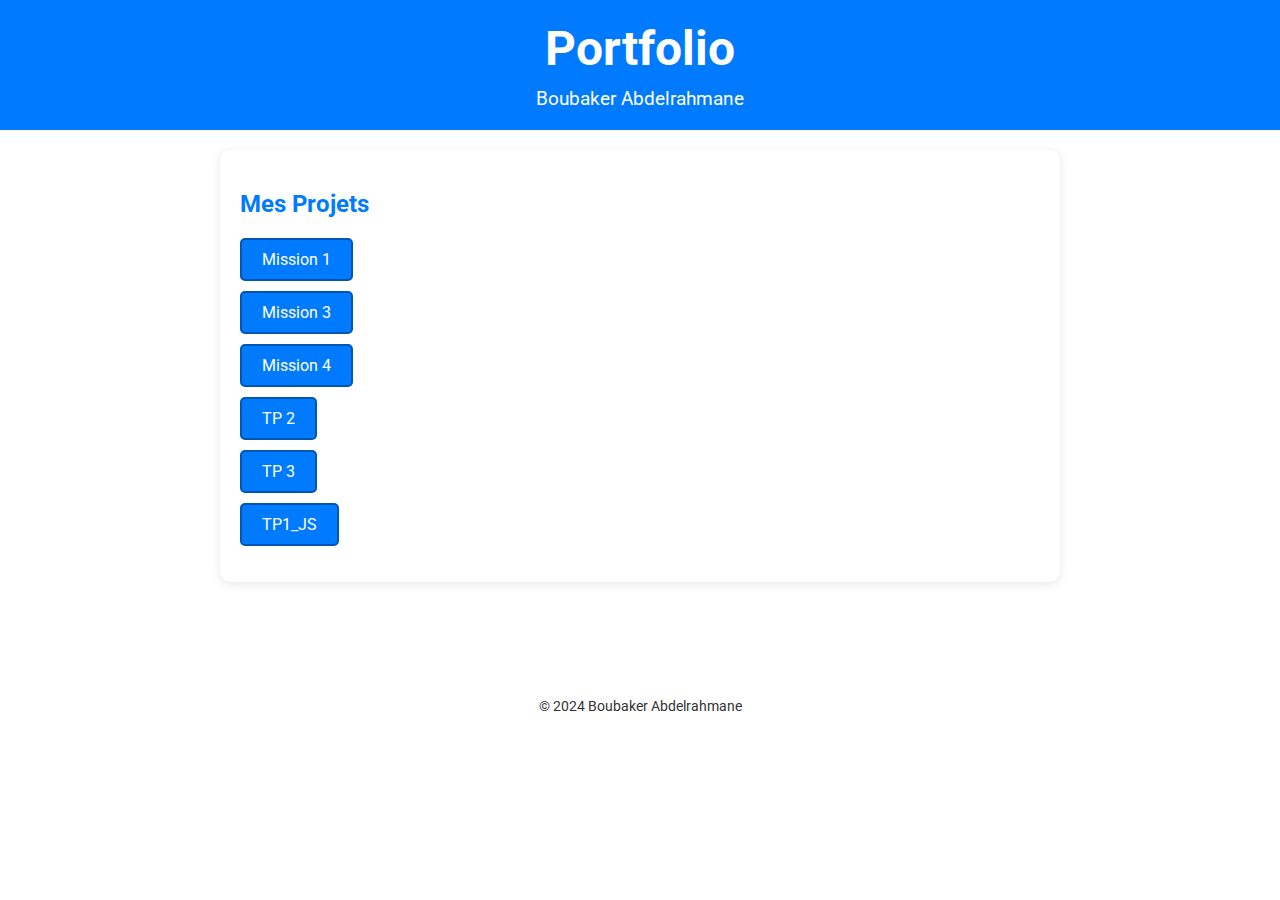
<file: index.html>
<!DOCTYPE html>
<html lang="fr">
<head>
    <meta charset="UTF-8">
    <meta name="viewport" content="width=device-width, initial-scale=1.0">
    <title>Portfolio de Boubaker Abdelrahmane</title>
    <link rel="stylesheet" href="https://fonts.googleapis.com/css2?family=Roboto:wght@400;700&display=swap">
    <style>
        body {
            background-image:url(https://media.istockphoto.com/id/1363887179/fr/vectoriel/arri%C3%A8re-plan-de-motif-de-ligne-abstrait.jpg?s=612x612&w=0&k=20&c=nw3PI-L_qfkLHonLoTU0a06k0dVjf42D0PD1mPIJdXs=) ;
            font-family: 'Roboto', sans-serif;
            margin: 0;
            padding: 0;
        }
        header {
            background-color: #007BFF;
            color: white;
            padding: 20px;
            text-align: center;
        }
        nav {
            margin: 20px 0;
        }
        nav a {
            color: white;
            margin: 0 15px;
            text-decoration: none;
            font-weight: bold;
        }
        h1 {
            font-size: 3em;
            margin: 0;
        }
        .description {
            font-size: 1.2em;
            margin-top: 10px;
        }
        .container {
            max-width: 800px;
            margin: 20px auto;
            padding: 20px;
            background-color: white;
            border-radius: 10px;
            box-shadow: 0 2px 10px rgba(0, 0, 0, 0.1);
        }
        h2 {
            color: #007BFF;
        }
        ul {
            list-style-type: none;
            padding: 0;
        }
        li {
            margin: 10px 0;
        }
        a.button {
            display: inline-block;
            padding: 10px 20px;
            background-color: #007BFF;
            color: white;
            text-decoration: none;
            border-radius: 5px;
            transition: background-color 0.3s;
            border: 2px solid #0056b3; /* Bordure initialement transparente */
        }
        a.button:hover {
            background-color: #0056b3;
            border: 2px solid #003d80; /* Bordure blanche au survol */
        }
        /* Styles pour le bouton Mission 4 */
        .button-green {
            background-color: green; /* Fond vert */
            border: 2px solid #005600; /* Bordure verte foncée */
        }
        .button-green:hover {
            background-color: #005600; /* Vert foncé au survol */
        }
        footer {
            text-align: center;
            margin-top: 20px;
            color: #333;
            font-size: 0.9em;
        }
    </style>
</head>
<body>
    <header>
        <h1>Portfolio</h1>
        <div class="description">Boubaker Abdelrahmane</div>
    </header>
    
    <div class="container" id="projets">
        <h2>Mes Projets</h2>
        <ul>
            <li><a class="button" href="mission1/mission1.html">Mission 1</a></li>
            <li><a class="button" href="mission3/index.html">Mission 3</a></li>
            <li><a class="button button-green" href="mission4/mission4.html">Mission 4</a></li> <!-- Bouton vert -->
            <li><a class="button" href="TP2/index.html">TP 2</a></li>
            <li><a class="button" href="TP3/index.html">TP 3</a></li>
            <li><a class="button" href="TP1_js/index.html">TP1_JS</a></li>
        </ul>
    </div>
    <br>
    <br>
    <br>
    <br>
    <footer>
        <p>&copy; 2024 Boubaker Abdelrahmane</p>
    </footer>
</body>
</html>
</file>
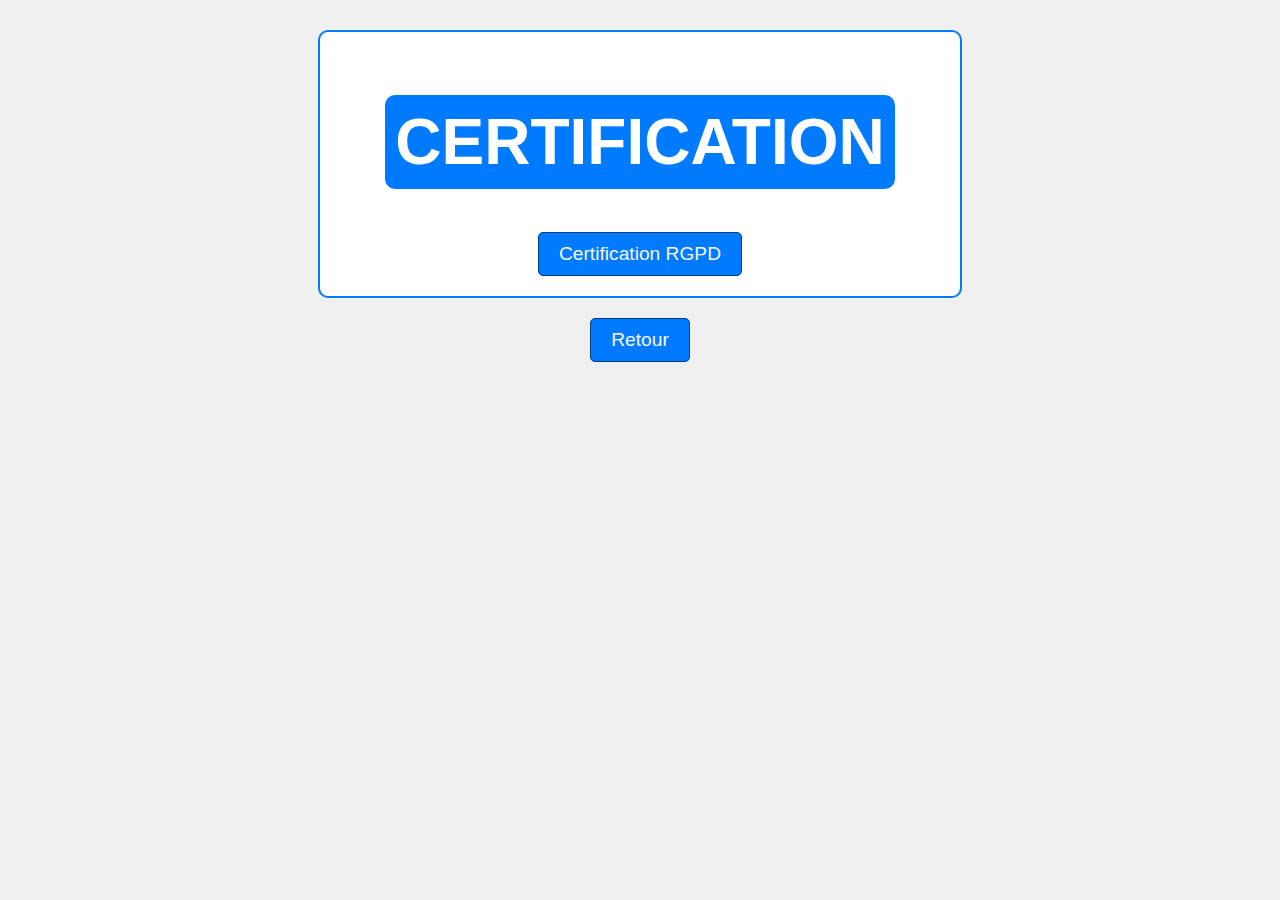
<file: mission3/index.html>
<!DOCTYPE html>
<html lang="en">
<head>
    <meta charset="UTF-8">
    <meta name="viewport" content="width=device-width, initial-scale=1.0">
    <title>Certification Document</title>
    <style>
       body {
            background-color: #f0f0f0; /* Light gray background */
            font-family: Arial, sans-serif; /* Clean font */
            text-align: center; /* Center the text */
            margin: 0;
            padding: 10px;
            position: relative; /* Nécessaire pour positionner le conteneur de pluie */
            overflow: hidden; /* Évite le défilement à cause de la pluie */
        }
        h1 {
            color: white; /* White text color */
            font-size: 4em; /* Larger font size */
            background-color: #007BFF; /* Blue background */
            padding: 10px; /* Padding for spacing */
            border-radius: 10px; /* Rounded corners */
            display: inline-block; /* Fit to content */
            text-transform: uppercase; /* Uppercase letters */
        }
        .description {
            font-size: 1.5em; /* Larger font for additional words */
            color: #555; /* Medium gray color */
            margin-top: 10px; /* Space above the description */
        }
        .container {
            border: 2px solid #007BFF; /* Blue border */
            border-radius: 10px; /* Rounded corners */
            padding: 20px; /* Padding inside the container */
            background-color: white; /* White background for the container */
            max-width: 600px; /* Maximum width of the container */
            margin: 20px auto; /* Center the container */
        }
        ul {
            list-style-type: none; /* Remove bullet points */
            padding: 0; /* Remove padding */
            margin: 10px 0; /* Margin for the list */
        }
        li {
            margin: 10px 0; /* Space between items */
        }
        a {
            text-decoration: none; /* Remove underline from links */
            color: #f6f7f8; /* Blue color for links */
            font-size: 1.2em; /* Slightly larger font for links */
            padding: 10px 20px; /* Padding for links */
            background-color: #007BFF; /* White background for links */
            border: 1px solid #003d80; /* Blue border */
            border-radius: 5px; /* Rounded corners */
            transition: background-color 0.3s, color 0.3s; /* Smooth transition */
            display: inline-block; /* Make links inline-block for padding */
        }
        a:hover {
            background-color: #0056b3; /* Blue background on hover */
            color: white; /* White text on hover */
        }
        footer {
            margin-top: 20px; /* Space above footer */
            color: #333; /* Dark gray color */
        }
        .rain {
            position: absolute;
            top: 0;
            left: 0;
            width: 100%;
            height: 100%;
            pointer-events: none; /* Ne bloque pas les clics sur d'autres éléments */
            overflow: hidden;
        }
        .drop {
            background: rgba(0, 0, 255, 0.8); /* Couleur bleue foncée semi-transparente pour les gouttes */
            width: 4px; /* Augmente la largeur des gouttes */
            height: 20px; /* Augmente la hauteur des gouttes */
            position: absolute;
            bottom: 100%; /* Commence en dehors de l'écran */
            animation: fall linear infinite; /* Animation pour faire tomber les gouttes */
        }
        @keyframes fall {
            to {
                transform: translateY(100vh); /* Tombe sur toute la hauteur de l'écran */
            }
        }
    </style>
</head>
<body>
    <div class="container">
        <h1>Certification</h1>
        <a href="certificatRGPD.pdf">Certification RGPD</a>
        <br>
         </div>
         <div>
            <a class="back-link" href="../index.html">Retour</a>
        </div>
</body>
</html>
</file>
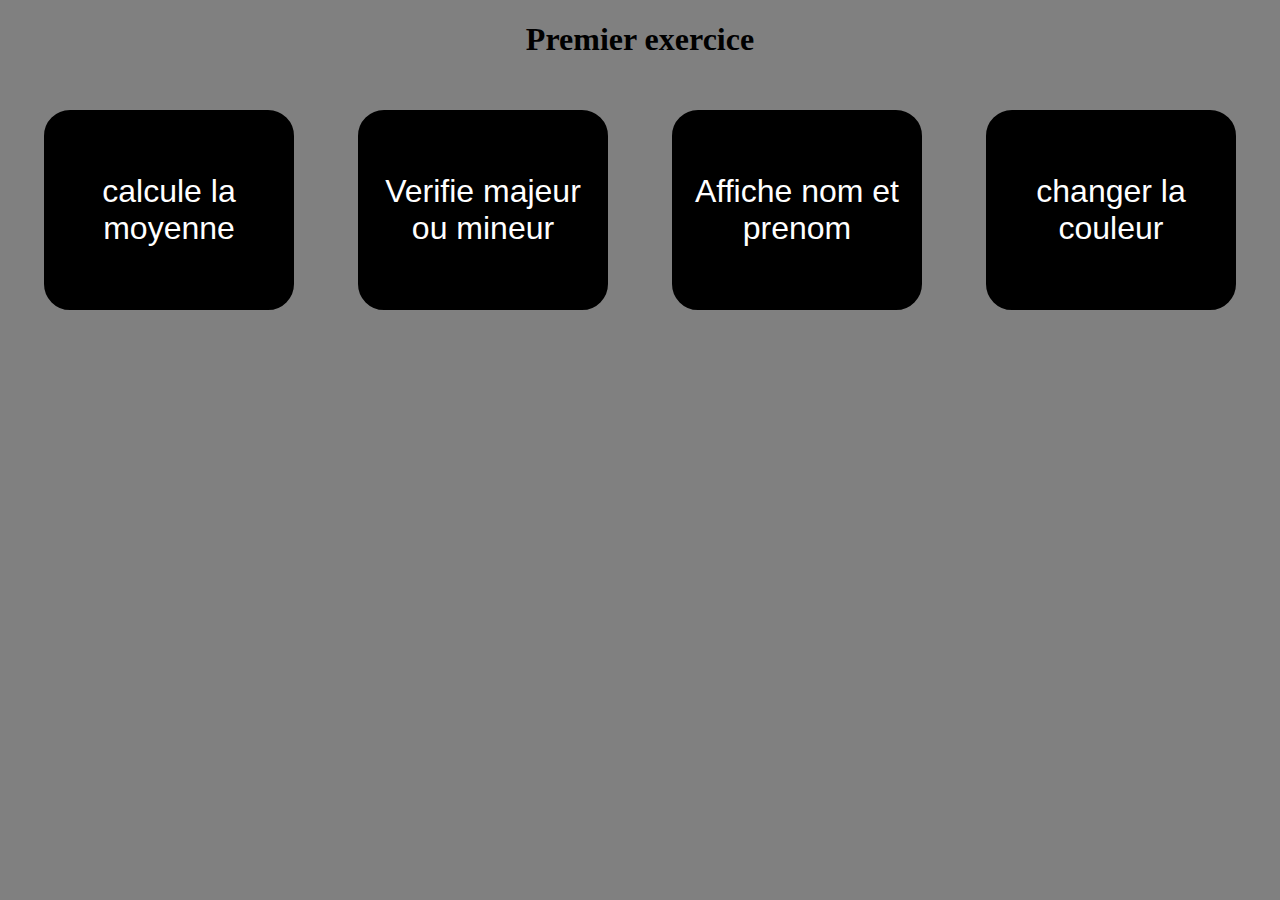
<file: TP1_js/index.html>
<!DOCTYPE html>
<html lang="en">
<head>
    <link rel="stylesheet" type="text/css" href="style.css"/>
    
    <script src="test1.js"></script>

    
    <title></title>
</head>
<body>
    <center> <h1>Premier exercice</h1>
             <button onclick="calcul_moyenne()">calcule la moyenne</button>   
             <button onclick="test_age()">Verifie majeur ou mineur</button> 
             <button onclick="simple_affichage()">Affiche nom et prenom</button> 
             <button onclick="test_couleur()">changer la couleur</button>
            
    </center>
    
    
</body>
</html>
</file>
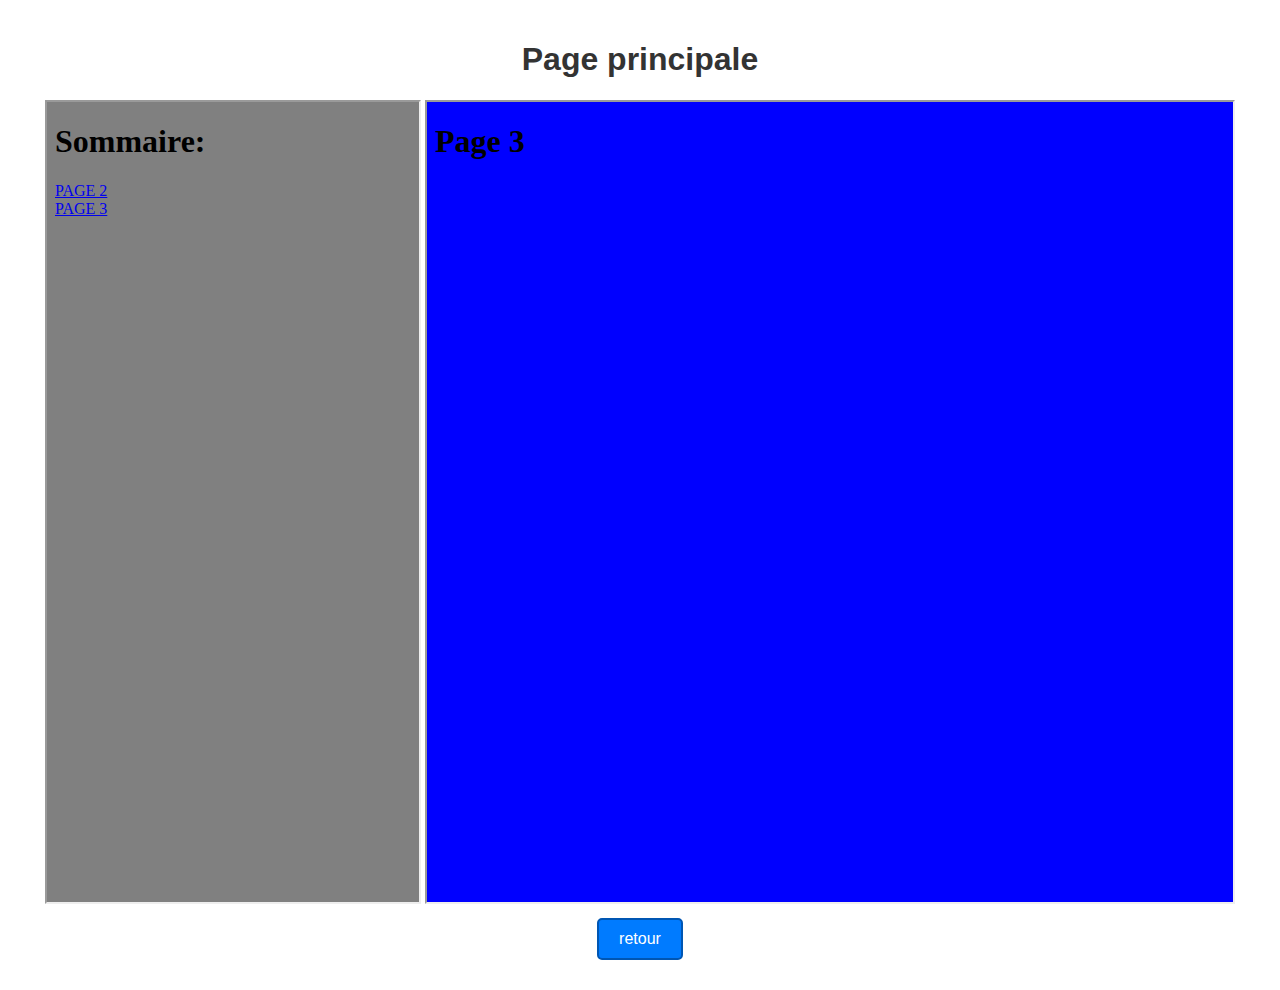
<file: TP2/index.html>
<!DOCTYPE html>
<html lang="en">
<head>
    <meta charset="UTF-8">
    <meta name="viewport" content="width=device-width, initial-scale=1.0">
    <title>Document</title>
</head>
<body bgcolor="white">
    <h1>Page principale</h1>
    <iframe src="sommaire.html" width="30%" height="800" name="f1"></iframe>
    <iframe src="page3.html" width="65%" height="800" name="f2"></iframe>
    <center>
        <style>
            body {
                font-family: Arial, sans-serif;
                background-color: #ffffff; /* Fond blanc */
                color: #333; /* Couleur du texte */
                text-align: center; /* Centrer le texte */
                margin: 0;
                padding: 20px;
            }
            a {
                display: inline-block;
                margin: 10px 0;
                padding: 10px 20px;
                background-color: #007BFF; /* Couleur bleu */
                color: #ffffff; /* Couleur du texte */
                text-decoration: none; /* Pas de soulignement */
                border: 2px solid #0056b3; /* Bordure autour du lien */
                border-radius: 5px; /* Coins arrondis */
                transition: background-color 0.3s, border-color 0.3s; /* Effet de transition */
            }
            a:hover {
                background-color: #0056b3; /* Couleur plus foncée au survol */
                border-color: #003d80; /* Bordure plus foncée au survol */
            }
            .container {
                border: 2px solid #007BFF; /* Bordure autour du conteneur */
                border-radius: 10px; /* Coins arrondis pour le conteneur */
                padding: 20px;
                margin: 0 auto;
                max-width: 400px; /* Largeur maximale du conteneur */
                box-shadow: 0 2px 10px rgba(0, 0, 0, 0.1); /* Ombre légère */
            }
        </style> 
       
    <a href="../index.html">retour</a>
    </center>

</body>
</html>
</file>
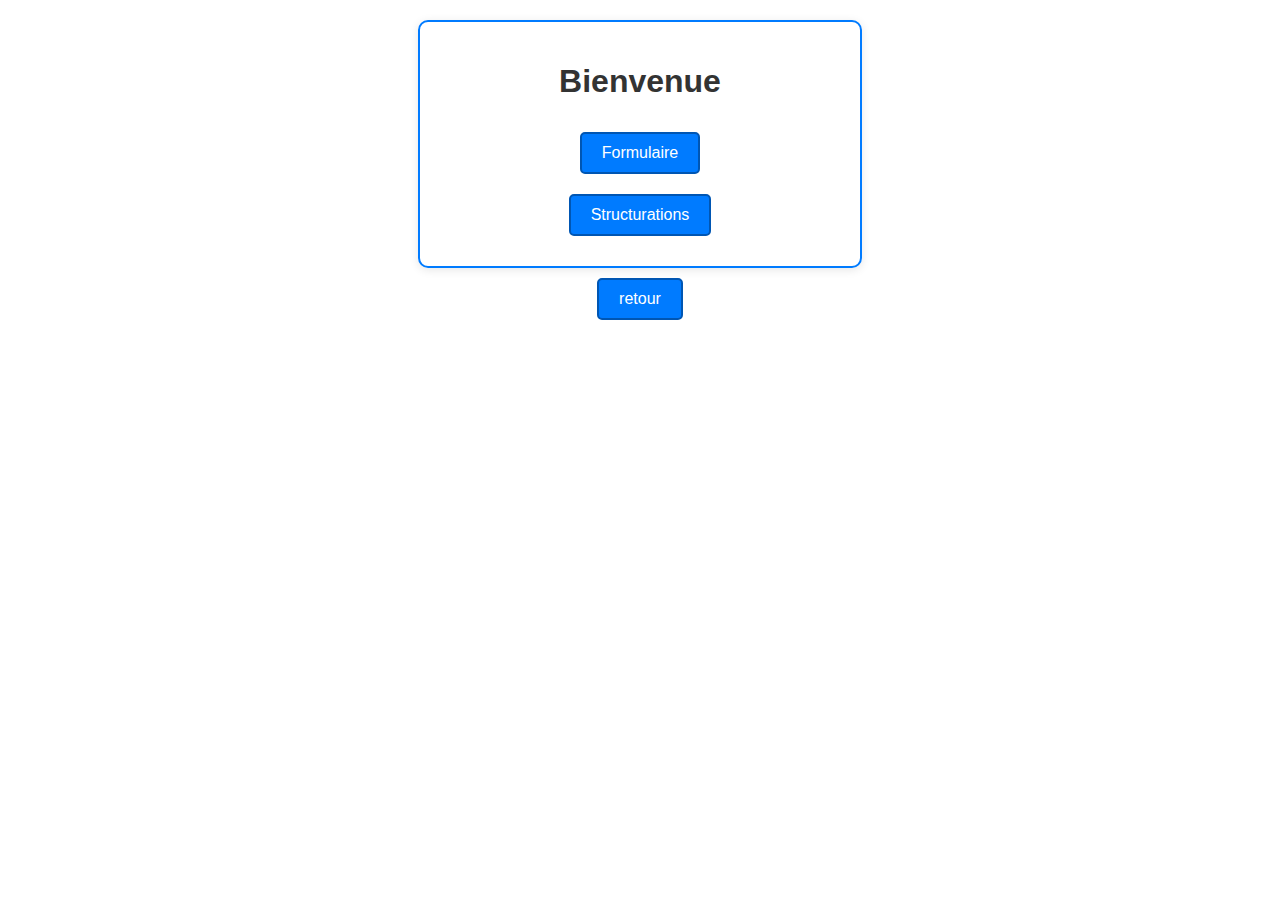
<file: TP3/index.html>
<!DOCTYPE html>
<html lang="en">
<head>
    <meta charset="UTF-8">
    <meta name="viewport" content="width=device-width, initial-scale=1.0">
    <title>Document</title>
    <style>
        body {
            font-family: Arial, sans-serif;
            background-color: #ffffff; /* Fond blanc */
            color: #333; /* Couleur du texte */
            text-align: center; /* Centrer le texte */
            margin: 0;
            padding: 20px;
        }
        a {
            display: inline-block;
            margin: 10px 0;
            padding: 10px 20px;
            background-color: #007BFF; /* Couleur bleu */
            color: #ffffff; /* Couleur du texte */
            text-decoration: none; /* Pas de soulignement */
            border: 2px solid #0056b3; /* Bordure autour du lien */
            border-radius: 5px; /* Coins arrondis */
            transition: background-color 0.3s, border-color 0.3s; /* Effet de transition */
        }
        a:hover {
            background-color: #0056b3; /* Couleur plus foncée au survol */
            border-color: #003d80; /* Bordure plus foncée au survol */
        }
        .container {
            border: 2px solid #007BFF; /* Bordure autour du conteneur */
            border-radius: 10px; /* Coins arrondis pour le conteneur */
            padding: 20px;
            margin: 0 auto;
            max-width: 400px; /* Largeur maximale du conteneur */
            box-shadow: 0 2px 10px rgba(0, 0, 0, 0.1); /* Ombre légère */
        }
    </style>
</head>
<body>
    <div class="container">
        <h1>Bienvenue</h1>
        <a href="formulaire1.html">Formulaire</a>
        <br>
        <a href="structuration.html">Structurations</a>
    </div>
    <a href="..//sommaire.html">retour</a>
</body>
</html>
</file>
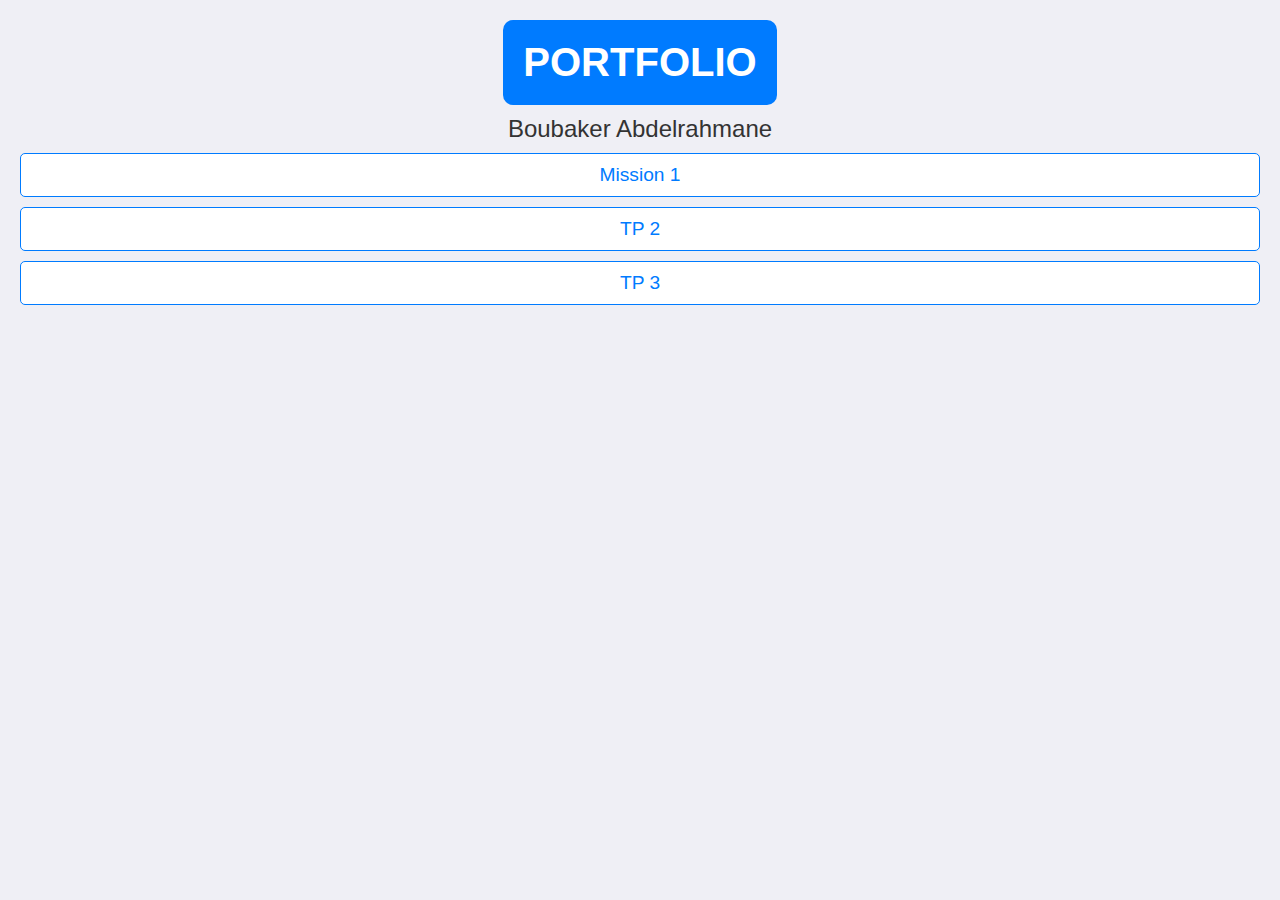
<file: sommaire.html>
<!DOCTYPE html>
<html lang="en">
<head>
    <meta charset="UTF-8">
    <meta name="viewport" content="width=device-width, initial-scale=1.0">
    <title>Portfolio</title>
    <style>
        body {
            background-color: #f0f0f0; /* Light gray background */
            font-family: Arial, sans-serif; /* Clean font */
            text-align: center; /* Center the text */
            margin: 0;
            padding: 20px;
        }
        h1 {
            color: white; /* White text color */
            font-size: 4em; /* Larger font size */
            background-color: #007BFF; /* Blue background */
            padding: 20px; /* Padding for spacing */
            border-radius: 10px; /* Rounded corners */
            display: inline-block; /* Fit to content */
            text-transform: uppercase; /* Uppercase letters */
        }
        .description {
            font-size: 1.5em; /* Larger font for additional words */
            color: #555; /* Medium gray color */
            margin-top: 10px; /* Space above the description */
        }
        ul {
            list-style-type: none; /* Remove bullet points */
            padding: 0; /* Remove padding */
        }
        a {
            text-decoration: none; /* Remove underline from links */
            color: #007BFF; /* Blue color for links */
            font-size: 1.2em; /* Slightly larger font for links */
            margin: 10px 0; /* Add some space between links */
            display: block; /* Make links block elements */
        }
        a:hover {
            color: #0056b3; /* Darker blue on hover */
        }
    </style>
</head>
<body>
    <h1>Portfolio</h1>
    <div class="description">Boubaker Abdelrahmane</div>
    <ul>
        <li><a href="mission1/mission1.html">Mission 1</a></li>
        <li><a href="TP2/index.html">TP 2</a></li>
        <li><a href="TP3/index.html">TP 3</a></li>
        <!DOCTYPE html>
<html lang="en">
<head>
    <meta charset="UTF-8">
    <meta name="viewport" content="width=device-width, initial-scale=1.0">
    <style>
        body {
            background-color: #efeff5; /* Light gray background */
            font-family: Arial, sans-serif; /* Clean font */
            text-align: center; /* Center text */
            margin: 0;
            padding: 20px;
        }
        .container {
            border: 2px solid #007BFF; /* Blue border */
            border-radius: 10px; /* Rounded corners */
            padding: 20px; /* Padding inside the container */
            background-color: white; /* White background for the container */
            max-width: 60px; /* Maximum width of the container */
            margin: 0 auto; /* Center the container */
        }
        header {
            background-color: #007BFF; /* Blue header */
            color: white; /* White text */
            padding: 20px 0; /* Padding for the header */
        }
        h1 {
            margin: 0; /* Remove default margin */
            text-decoration: none; /* No underline */
            font-size: 2.5em; /* Larger font size for the title */
        }
        .description {
            font-size: 1.5em; /* Larger font for description */
            color: #333; /* Dark gray color */
            margin: 10px 0; /* Space above and below */
        }
        ul {
            list-style-type: none; /* Remove bullet points */
            padding: 0; /* Remove padding */
            margin: 10px 0; /* Margin for the list */
        }
        li {
            margin: 10px 0; /* Space between items */
        }
        a {
            text-decoration: none; /* Remove underline from links */
            color: #007BFF; /* Blue color for links */
            font-size: 1.2em; /* Slightly larger font for links */
            padding: 10px 20px; /* Padding for links */
            background-color: white; /* White background for links */
            border:1px solid #007BFF; /* Blue border */
            border-radius: 5px; /* Rounded corners */
            transition: background-color 0.3s, color 0.3s; /* Smooth transition */
        }
        a:hover {
            background-color: #007BFF; /* Blue background on hover */
            color: rgb(244, 241, 241); /* White text on hover */
        }
        footer {
            margin-top: 20px; /* Space above footer */
            color: #333; /* Dark gray color */
        }
    </style>
</head>
<body>
    
</body>
</html>

    </ul>
</body>
</html>
</file>
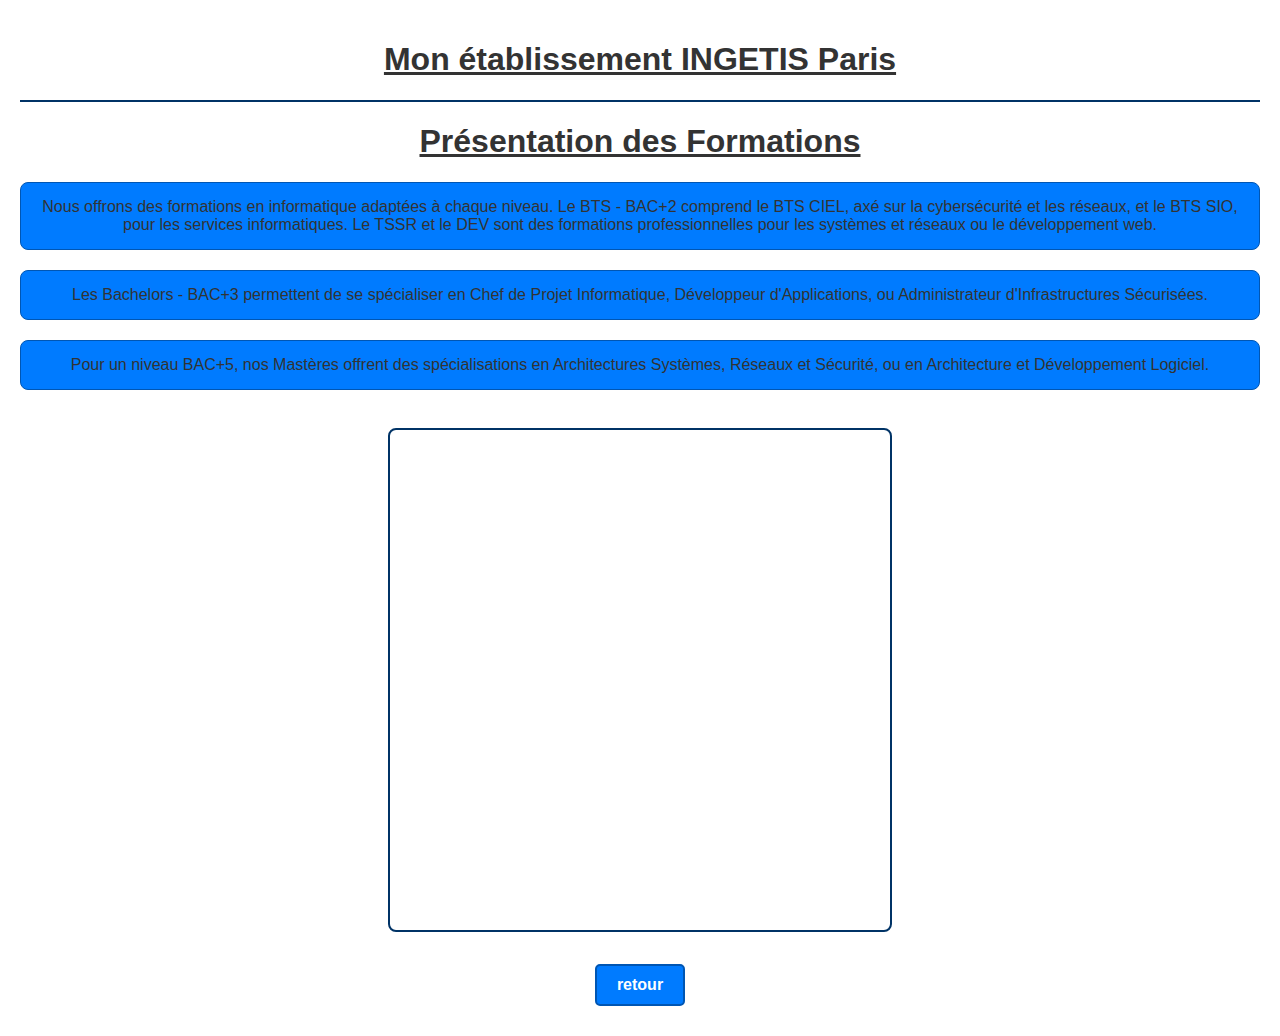
<file: mission1/INGETIS.html>
<!DOCTYPE html>
<html lang="fr">

<head>
    <meta charset="UTF-8">
    <meta name="viewport" content="width=device-width, initial-scale=1.0">
    <title>Mon établissement</title>
    <style>
        body {
            background-color: #f6f9fc; /* Bleu clair */
            color: #2d0ac7; /* Texte bleu foncé */
            font-family: Arial, sans-serif;
            margin: 0;
            padding: 20px;
        }

        h1 {
            text-align: center;
            text-decoration: underline;
        }

        p {
            border: 1px solid #0056b3; /* Bordure bleu foncé */
            border-radius: 8px;
            padding: 15px;
            background-color: #007BFF; /* Fond blanc */
            margin: 20px 0;
        }

        iframe {
            border: 2px solid #003366; /* Bordure bleue pour la carte */
            border-radius: 8px;
        }

        a {
            text-decoration: none;
            color: #003366; /* Lien bleu foncé */
            font-weight: bold;
            padding: 10px 15px;
            border: 2px solid #003366;
            border-radius: 5px;
            transition: background-color 0.3s;
        }

        a:hover {
            background-color: #003366; /* Fond bleu foncé au survol */
            color: #ffffff; /* Texte blanc au survol */
        }

        hr {
            border: 1px solid #003366; /* Bordure du trait horizontal */
        }
    </style>
</head>

<body>
    <center><h1>Mon établissement INGETIS Paris</h1></center>
    <hr>
    <h1>Présentation des Formations</h1>
    <p>
        Nous offrons des formations en informatique adaptées à chaque niveau. Le BTS - BAC+2 comprend le BTS CIEL, axé sur la cybersécurité et les réseaux, et le BTS SIO, pour les services informatiques. Le TSSR et le DEV sont des formations professionnelles pour les systèmes et réseaux ou le développement web.
    </p>
    <p>
        Les Bachelors - BAC+3 permettent de se spécialiser en Chef de Projet Informatique, Développeur d'Applications, ou Administrateur d'Infrastructures Sécurisées.
    </p>
    <p>
        Pour un niveau BAC+5, nos Mastères offrent des spécialisations en Architectures Systèmes, Réseaux et Sécurité, ou en Architecture et Développement Logiciel.
    </p>
    <br>
    <center>
    <iframe
        src="https://www.google.com/maps/embed?pb=!1m18!1m12!1m3!1d15938.618772808839!2d2.3528987511421273!3d48.84523604018789!2m3!1f0!2f0!3f0!3m2!1i1024!2i768!4f13.1!3m3!1m2!1s0x47e6721cc9189b8b%3A0x6207b0c22616df2c!2sINGETIS%20Paris!5e0!3m2!1sfr!2sfr!4v1726134316848!5m2!1sfr!2sfr"
        width="500" height="500" allowfullscreen="" loading="lazy"
        referrerpolicy="no-referrer-when-downgrade">
    </iframe>
    </center>
    <br>
    <center></center>
        <style>
            body {
                font-family: Arial, sans-serif;
                background-color: #ffffff; /* Fond blanc */
                color: #333; /* Couleur du texte */
                text-align: center; /* Centrer le texte */
                margin: 0;
                padding: 20px;
            }
            a {
                display: inline-block;
                margin: 10px 0;
                padding: 10px 20px;
                background-color: #007BFF; /* Couleur bleu */
                color: #ffffff; /* Couleur du texte */
                text-decoration: none; /* Pas de soulignement */
                border: 2px solid #0056b3; /* Bordure autour du lien */
                border-radius: 5px; /* Coins arrondis */
                transition: background-color 0.3s, border-color 0.3s; /* Effet de transition */
            }
            a:hover {
                background-color: #0056b3; /* Couleur plus foncée au survol */
                border-color: #003d80; /* Bordure plus foncée au survol */
            }
            .container {
                border: 2px solid #007BFF; /* Bordure autour du conteneur */
                border-radius: 10px; /* Coins arrondis pour le conteneur */
                padding: 20px;
                margin: 0 auto;
                max-width: 400px; /* Largeur maximale du conteneur */
                box-shadow: 0 2px 10px rgba(0, 0, 0, 0.1); /* Ombre légère */
            }
        </style> 
       
    <a href="mission1.html">retour</a>
    </center>
    
</body>

</html>
</file>
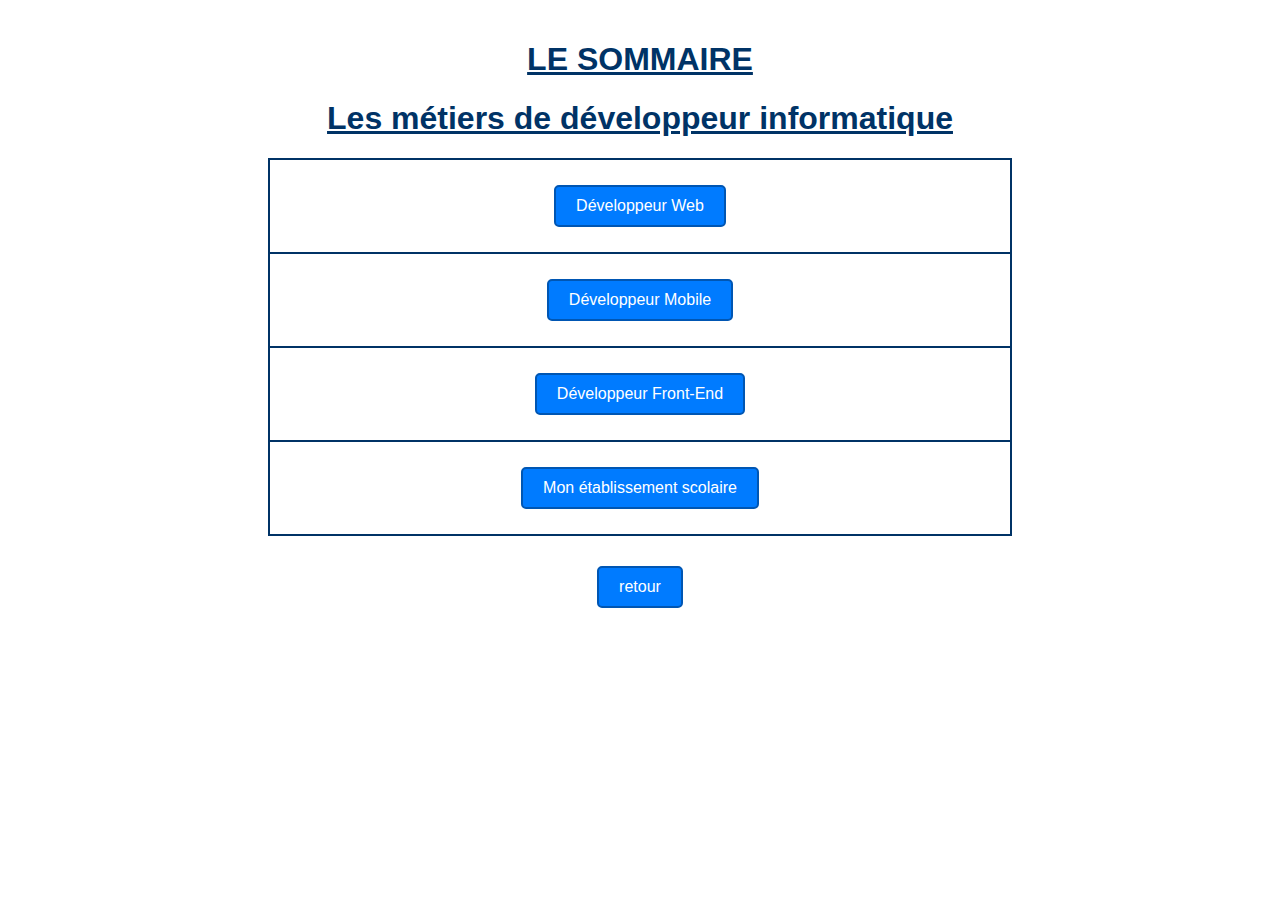
<file: mission1/mission1.html>
<!DOCTYPE html>
<html lang="fr">
<head>
    <meta charset="UTF-8">
    <meta name="viewport" content="width=device-width, initial-scale=1.0">
    <title>Sommaire</title>
    <style>
        body {
            background-color: #0056b3; /* Couleur de fond */
            font-family: Arial, sans-serif; /* Police */
            margin: 0;
            padding: 20px;
            text-align: center;
        }
        h1 {
            color: #003366; /* Couleur du titre */
            text-decoration: underline; /* Souligné */
        }
        table {
            border-collapse: collapse; /* Fusionner les bordures */
            margin: 20px auto; /* Centrer la table */
            width: 60%; /* Largeur de la table */
        }
        td {
            border: 2px solid #003366; /* Bordure des cellules */
            padding: 15px; /* Espace intérieur des cellules */
            background-color: #ffffff; /* Fond des cellules */
            color: #003366; /* Couleur du texte */
        }
        a {
            color: #003366; /* Couleur des liens */
            text-decoration: none; /* Pas de souligné sur les liens */
        }
        a:hover {
            text-decoration: underline; /* Souligné au survol */
        }
        h5 {
            color: #003366; /* Couleur du texte de présentation */
            margin-top: 20px; /* Marge en haut */
        }
    </style>
</head>
<body>
    <h1>LE SOMMAIRE</h1>
    <h1>Les métiers de développeur informatique</h1>

    <table>
        <tr><td><a href="metier1.html">Développeur Web</a></td></tr>
        <tr><td><a href="metier2.html">Développeur Mobile</a></td></tr>
        <tr><td><a href="metier3.html">Développeur Front-End</a></td></tr>
        <tr><td><a href="INGETIS.html">Mon établissement scolaire</a></td></tr>
    </table>

    <center>
        <style>
            body {
                font-family: Arial, sans-serif;
                background-color: #ffffff; /* Fond blanc */
                color: #333; /* Couleur du texte */
                text-align: center; /* Centrer le texte */
                margin: 0;
                padding: 20px;
            }
            a {
                display: inline-block;
                margin: 10px 0;
                padding: 10px 20px;
                background-color: #007BFF; /* Couleur bleu */
                color: #ffffff; /* Couleur du texte */
                text-decoration: none; /* Pas de soulignement */
                border: 2px solid #0056b3; /* Bordure autour du lien */
                border-radius: 5px; /* Coins arrondis */
                transition: background-color 0.3s, border-color 0.3s; /* Effet de transition */
            }
            a:hover {
                background-color: #0056b3; /* Couleur plus foncée au survol */
                border-color: #003d80; /* Bordure plus foncée au survol */
            }
            .container {
                border: 2px solid #007BFF; /* Bordure autour du conteneur */
                border-radius: 10px; /* Coins arrondis pour le conteneur */
                padding: 20px;
                margin: 0 auto;
                max-width: 400px; /* Largeur maximale du conteneur */
                box-shadow: 0 2px 10px rgba(0, 0, 0, 0.1); /* Ombre légère */
            }
        </style> 
       
    <a href="../index.html">retour</a>
    </center>
</html>
</file>
<file: TP1_js/style.css>
body { 
    background-color: gray;
}

button{ 
    width: 250px;
    height: 200px;
    background-color: black;
    color: white;
    border: 2px solid black;
    border-radius: 26px;
    font-size: 2em;
    margin: 30px;
    transition: 0.28s;

}

  button:hover{ 
    background-color: white;
    color: black;
    border: 2px solid black;
  }
</file>
